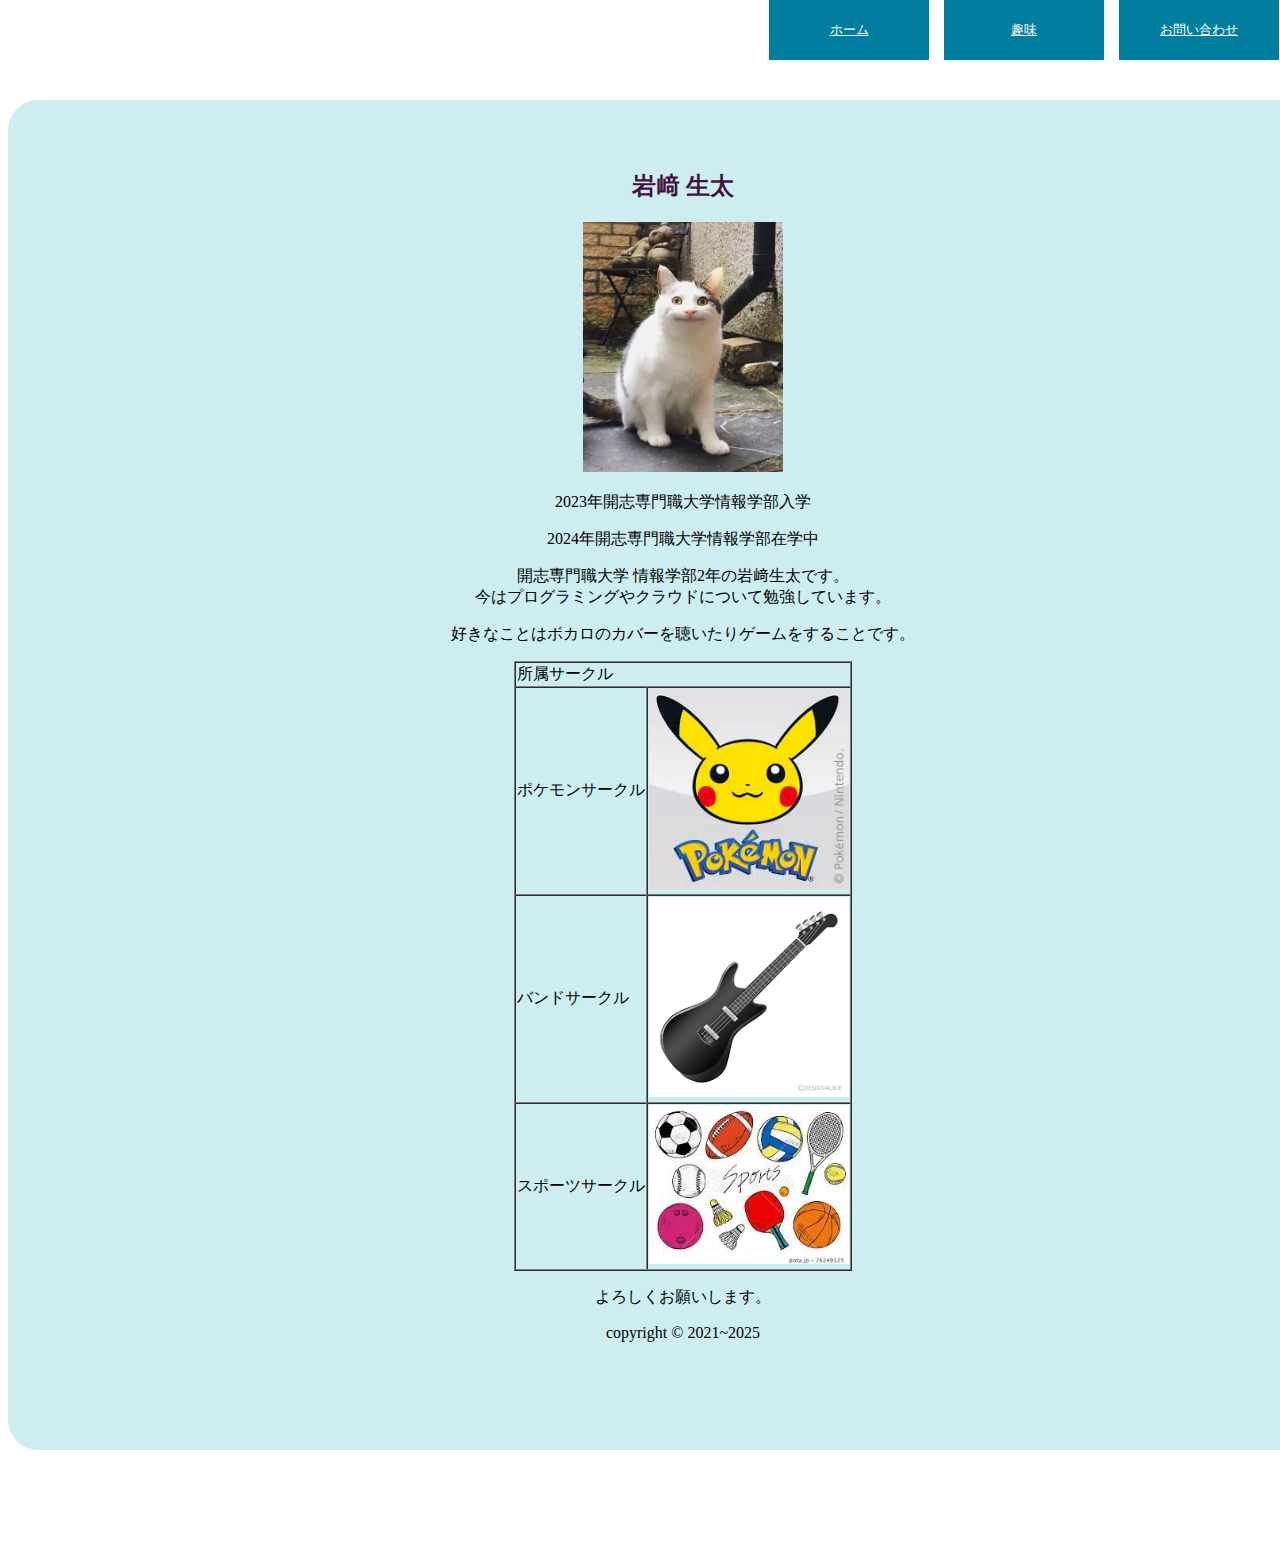
<file: index.html>
<!DOCTYPE html>

<head>
    <meta charset="UTF-8">
    <link rel="stylesheet" href="css/style.css">
</head>

<body>
    <div class="contact-us">
        <div class="form">
            <div class="text">
                <center>
                    <h2>岩﨑 生太</h2>
                </center>
                <center><img src="img/huwaneko.jpeg" width="170" height="200" alt=""></center>
                <center>
                    <p>2023年開志専門職大学情報学部入学</p>
                    <p>2024年開志専門職大学情報学部在学中</p>
                    <p>開志専門職大学 情報学部2年の岩﨑生太です。<br>
                        今はプログラミングやクラウドについて勉強しています。
                    </p>
                    <p>
                        好きなことはボカロのカバーを聴いたりゲームをすることです。
                    </p>
                    <center>
                        <table border="1" cellspacing="0">
                            <tr>
                                <td colspan="3" aliqn="center">所属サークル</td>
                            </tr>
                            <tr>
                                <td>ポケモンサークル</td>
                                <td><img src="img/imgp.jpeg" width="100" height="100"></td>
                            </tr>
                            <tr>
                                <td>バンドサークル</td>
                                <td><img src="img/imgb.png" width="100" height="100"></td>
                            </tr>
                            <tr>
                                <td>スポーツサークル</td>
                                <td><img src="img/imgs.jpeg" width="100" height="100"></td>
                            </tr>
                        </table>
                    </center>
                    <p>よろしくお願いします。</p>
                </center>
            </div>

            <div class="social-icon">


                <div class="home">
                    <a href="index.html">ホーム</a>
                </div>
                <div class="research">
                    <a href="work.html">趣味</a>
                </div>
                <div class="contact">
                    <a href="contact.html">お問い合わせ</a>
                </div>
            </div>
            <center>copyright &#xa9 2021~2025</center>
        </div>


        </html>
</file>
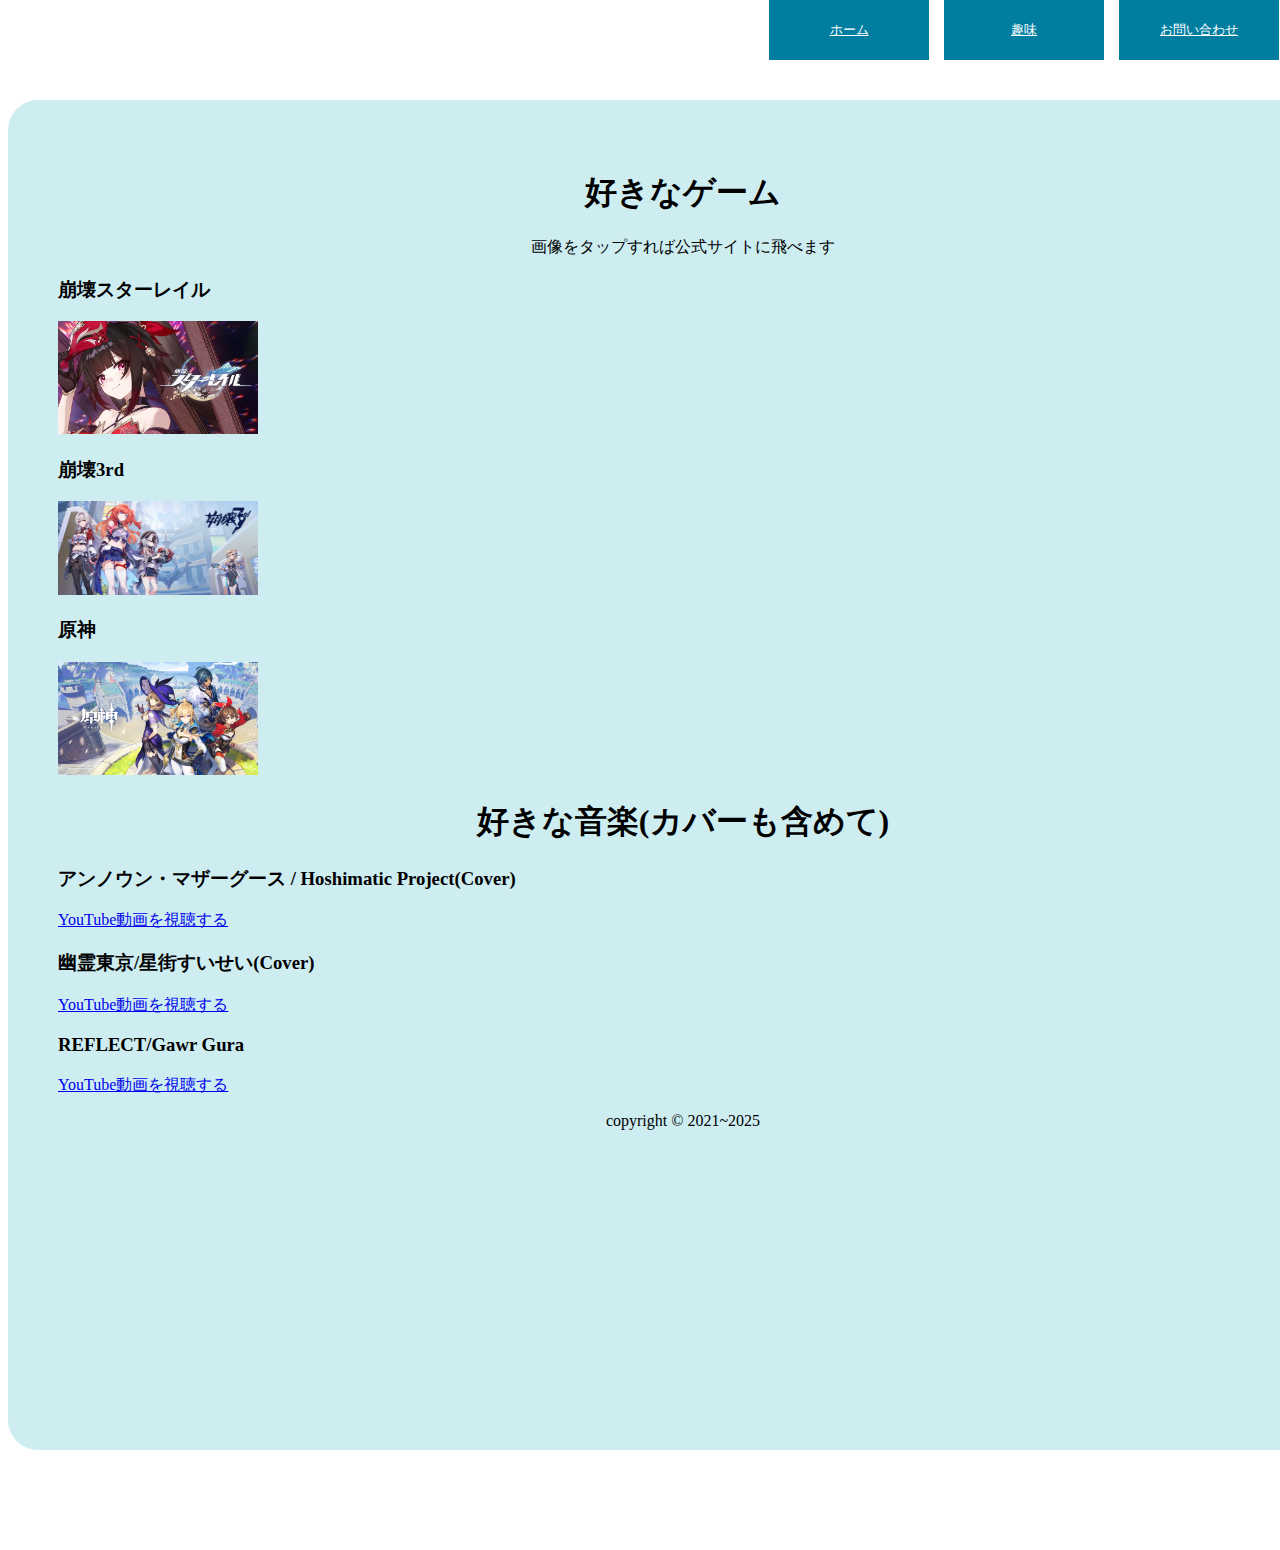
<file: work.html>
<!DOCTYPE html>
<html lang="en">

<head>
    <link rel="stylesheet" href="css/style.css">
</head>

<body>
    <div class="contact-us">
        <div class="form">
            <div class="text">
                <center>
                    <h1>好きなゲーム</h1>
                    <p>画像をタップすれば公式サイトに飛べます</p>
                </center>
                <h3>崩壊スターレイル</h3>
                <a href="https://hsr.hoyoverse.com/ja-jp/home" target="_blank" rel="noopener noreferrer">
                    <img src="img/img1..jpeg" alt="崩壊スターレイル">
                </a>

                <h3>崩壊3rd</h3>
                <a href="https://www.houkai3rd.com/" target="_blank" rel="noopener noreferrer">
                    <img src="img/img2.jpeg" alt="崩壊3rd">
                </a>
                <h3>原神</h3>
                <a href="https://genshin.hoyoverse.com/ja" target="_blank" rel="noopener noreferrer">
                    <img src="img/img3.jpeg" alt="原神">
                </a>
            </div>
            <center>
                <h1>好きな音楽(カバーも含めて)</h1>

            </center>
            <h3>アンノウン・マザーグース / Hoshimatic Project(Cover)</h3>
            <p><a href="https://youtu.be/8bkICbOt1ck?si=JwPw-V6ZwlHUC6_n" target="_blank"
                    rel="noopener noreferrer">YouTube動画を視聴する</a></p>
            </a>
            <h3>幽霊東京/星街すいせい(Cover)</h3>
            <p><a href="https://www.youtube.com/watch?v=tuZty35Fk7M&pp=ygUb44Kz44O844Or44Oc44O844Kk44Kr44OQ44O8"
                    target="_blank" rel="noopener noreferrer">YouTube動画を視聴する</a></p>
            </a>
            <h3>REFLECT/Gawr Gura</h3>
            <p><a href="https://youtu.be/WGgEFoI9MhE?si=qKfLe0zCJKjmzJwo" target="_blank"
                    rel="noopener noreferrer">YouTube動画を視聴する</a></p>
            </a>
        </div>
        <div class="social-icon">
            <div class="home">
                <a href="index.html">ホーム</a>
            </div>
            <div class="research">
                <a href="work.html">趣味</a>
            </div>
            <div class="contact">
                <a href="contact.html">お問い合わせ</a>
            </div>
        </div>
        <center>copyright &#xa9 2021~2025</center>
    </div>
    </div>
</body>

</html>
</file>
<file: css/style.css>
zbody {
    background: rgb(200, 198,
            201);
}

h2 {
    color: rgb(66, 19, 63);
}

.contact-us {
    width: 1250px;
    height: 1250px;
    background: #cdedf1;
    padding: 50px;
    margin: 100px auto;
    border-radius: 30px;
    position: relative;
}
.social-icon {
    position: absolute;
    top: -100px;
    left: 86%;
    transform: translateX(-50%);
    width: 800px;
    display: flex;
}

.social-icon div {
    width: 160px;
    height: 60px;
    border-radius: 0%;
    position: relative;
    cursor: pointer;
    margin-right: 15px;
}

.social-icon div a {
    position: absolute;
    top: 50%;
    left: 50%;
    transform: translate(-50%, -50%);
    color: rgb(255, 255, 255);
    font-size: 13px;
}

.social-icon div.home {
    background: #007d9f;
}

.social-icon div.research {
    background: #007d9f;
}

.social-icon div.contact {
    background: #007d9f;
}

img:hover {
    opacity: 0.5;
    cursor: pointer;
}

img {
    width: 200px;
    height: auto;
}

.form,
.form-item {
    top: 20px;
    width: 100%;
}

.form-item .input {
    width: 100%;
    margin-bottom: 10px;
    border-radius: 30px;
    border: none;
    padding: 25px 40px;
    box-sizing: border-box;
    background: rgb(249, 249, 249);
}

.form-item {
    position: relative;
}

.form-item .fas {
    position: absolute;
    top: 25px;
    left: 15px;
}

.btn {
    text-align: center;
    width: 95%;
    background: #0019f1;
    border-radius: 20px;
    padding: 10px 6px;
    color: #fdfdfd;
    cursor: pointer;
    margin: 10px;
}
</file>
